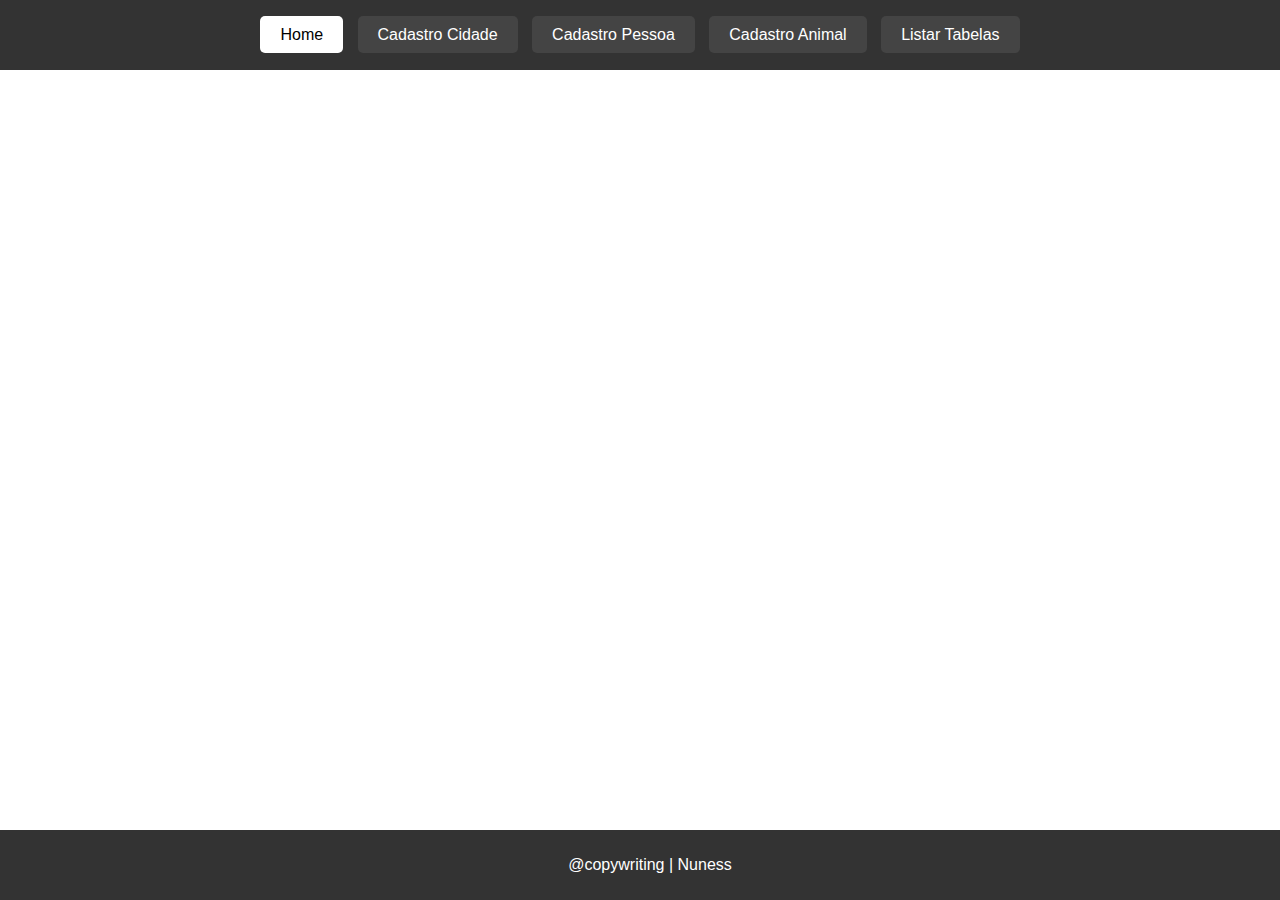
<file: index.html>
<!DOCTYPE html>
<html lang="pt-BR">
<head>
    <meta charset="UTF-8">
    <meta name="viewport" content="width=device-width, initial-scale=1.0">
    <title>Meu Site Básico</title>
    <link rel="stylesheet" href="style.css">
</head>
<body>
    <header>
        <nav>
            <p><a href="index.html" id="home">Home</a>
            <a href="cadastrocidade.html">Cadastro Cidade</a>
            <a href="cadastropessoa.php">Cadastro Pessoa</a>
            <a href="cadastroAnimal.php">Cadastro Animal</a>
            <a href="listar.php">Listar Tabelas</a></p>
        </nav>
    </header>
    
    <main>
        <!-- Conteúdo principal vai aqui -->
    </main>
    
    <footer>
        <p>@copywriting | Nuness</p>
    </footer>
</body>
</html>
</file>
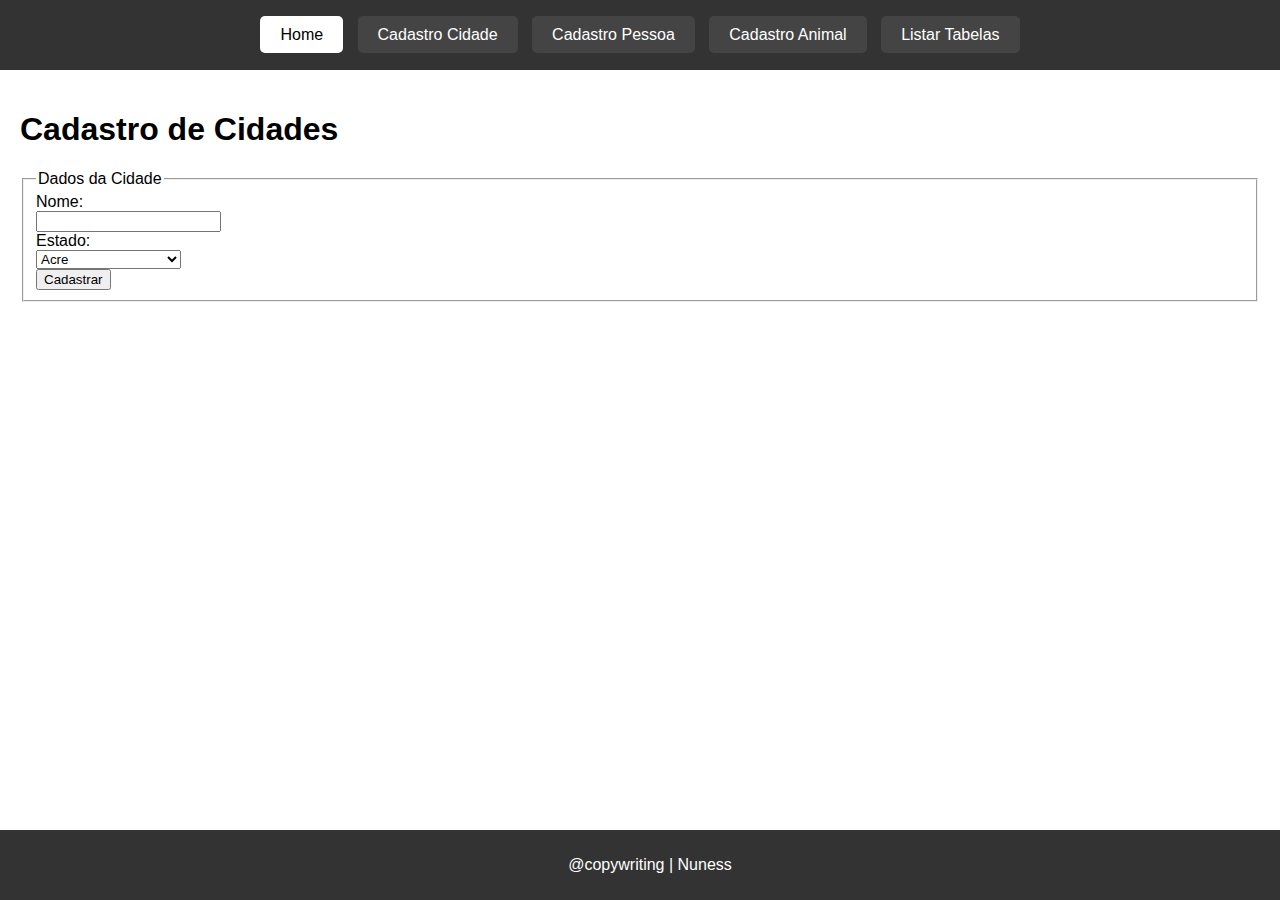
<file: cadastrocidade.html>
<!DOCTYPE html>
<html lang="pt-BR">
<head>
    <meta charset="UTF-8">
    <meta http-equiv="X-UA-Compatible" content="IE=edge">
    <meta name="viewport" content="width=device-width, initial-scale=1.0">
    <title>forms</title>
    <link rel="stylesheet" href="style.css">
</head>
<body>
    <header>
        <nav>
            <p><a href="index.html" id="home">Home</a>
            <a href="cadastrocidade.html">Cadastro Cidade</a>
            <a href="cadastropessoa.php">Cadastro Pessoa</a>
            <a href="cadastroAnimal.php">Cadastro Animal</a>
            <a href="listar.php">Listar Tabelas</a></p>
        </nav>
    </header>
    <main>
        <div class="container">
            <h1>Cadastro de Cidades</h1>
            <form action="cadastroCidade.php" method="post">
                <fieldset>
                <legend>Dados da Cidade</legend>
                <div>
                    <label for="nome">Nome:<br></label>
                    <input type="text" name="nome" id="nome">
                </div>
                <div>
                    <label for="nome">Estado:<br></label>
                    <select name="estado" id="estado">
                        <option value="AC">Acre</option>
                        <option value="AL">Alagoas</option>
                        <option value="AP">Amapá</option>
                        <option value="AM">Amazonas</option>
                        <option value="BA">Bahia</option>
                        <option value="CE">Ceará</option>
                        <option value="DF">Distrito Federal</option>
                        <option value="ES">Espírito Santo</option>
                        <option value="GO">Goiás</option>
                        <option value="MA">Maranhão</option>
                        <option value="MT">Mato Grosso</option>
                        <option value="MS">Mato Grosso do Sul</option>
                        <option value="MG">Minas Gerais</option>
                        <option value="PA">Pará</option>
                        <option value="PB">Paraíba</option>
                        <option value="PR">Paraná</option>
                        <option value="PE">Pernambuco</option>
                        <option value="PI">Piauí</option>
                        <option value="RJ">Rio de Janeiro</option>
                        <option value="RN">Rio Grande do Norte</option>
                        <option value="RS">Rio Grande do Sul</option>
                        <option value="RO">Rondônia</option>
                        <option value="RR">Roraima</option>
                        <option value="SC">Santa Catarina</option>
                        <option value="SP">São Paulo</option>
                        <option value="SE">Sergipe</option>
                        <option value="TO">Tocantins</option>
                    </select>
                </div>
                <div>
                    <button type="submit">Cadastrar</button>
                </div>
            </fieldset>
            </form>
        </div>
    </main>
    <footer>
        <p>@copywriting | Nuness</p>
    </footer>
</body>
</html>
</file>
<file: style.css>
body {
    font-family: Arial, sans-serif;
    margin: 0;
    padding: 0;
}
header {
    background-color: #333;
    color: white;
    padding: 10px;
    text-align: center;
}
header nav {
    margin: 0;
    padding: 0;
}
header nav a {
    color: white;
    text-decoration: none;
    padding: 10px 20px;
    margin: 0 5px;
    background-color: #444;
    border-radius: 5px;
}
header nav a:hover {
    background-color: #000;
}
main {
    padding: 20px;
}
footer {
    background-color: #333;
    color: white;
    text-align: center;
    padding: 10px;
    position: fixed;
    bottom: 0;
    width: 100%;
}

#home{
    background-color: #ffff;
    color: #000;
}

#home nav a{
    background-color: #444;
}
</file>
